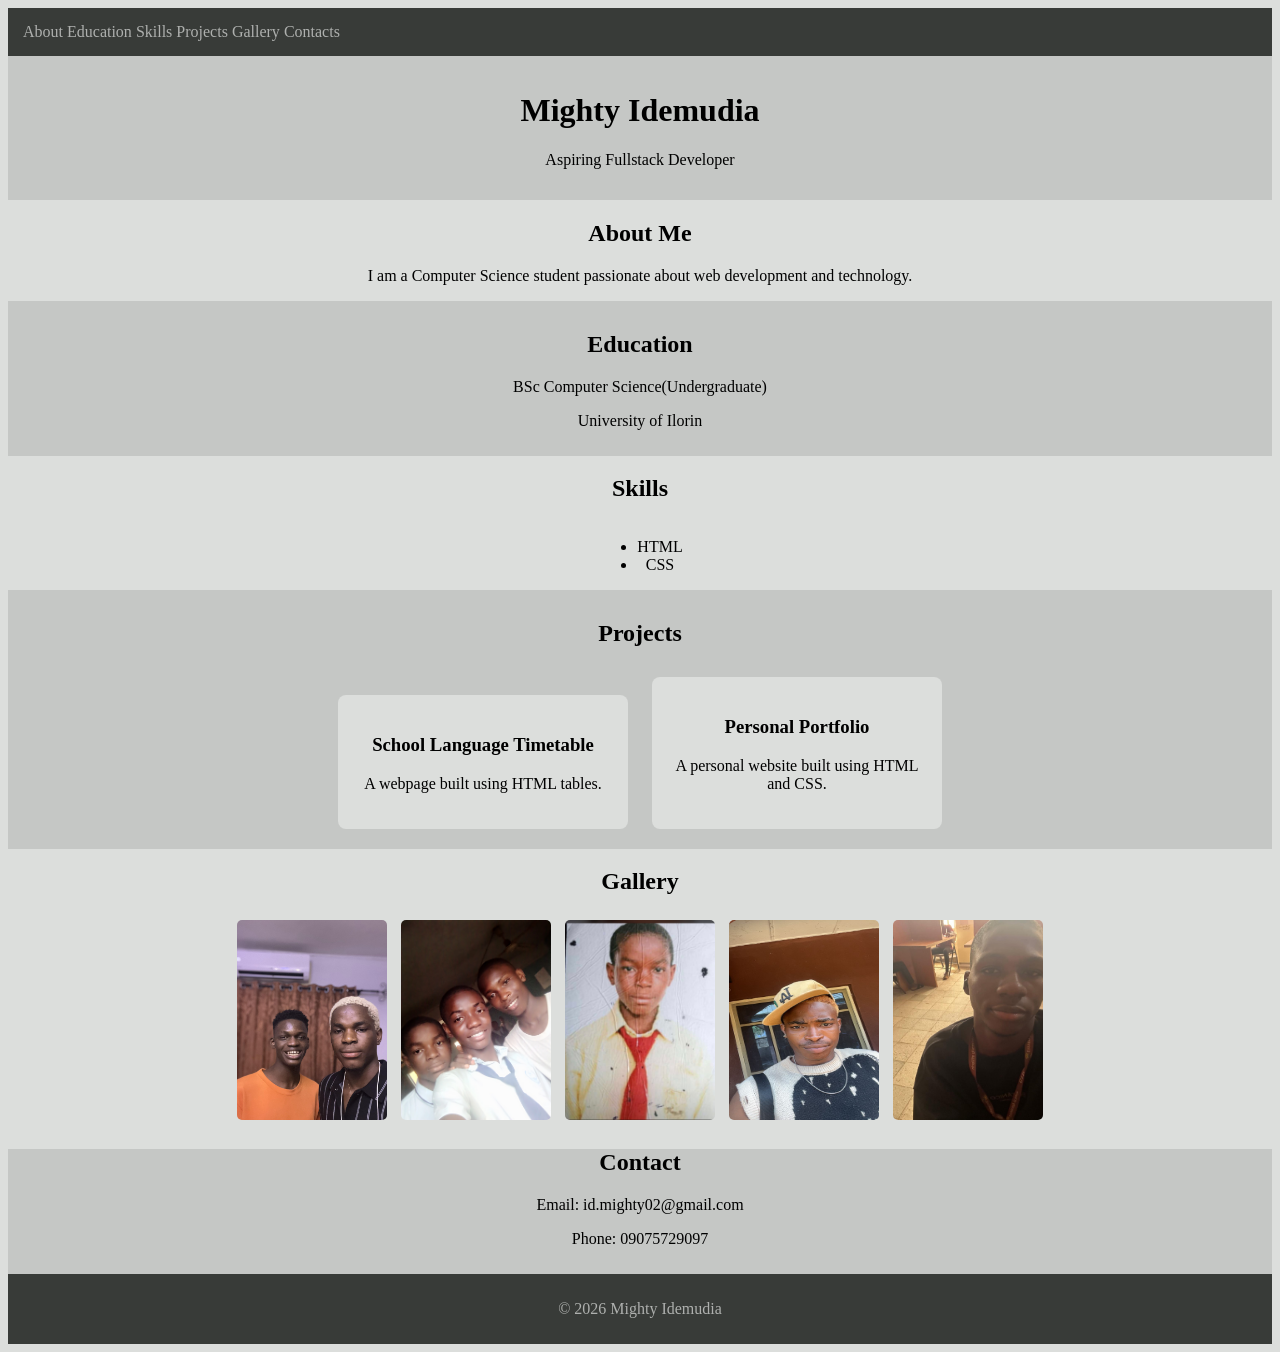
<file: index.html>
<!DOCTYPE html>
<html lang="en">

<head>
    <meta charset="UTF-8">
    <meta name="viewport" content="width=device-width, initial-scale=1.0">
    <title>Mighty Idemudia</title>
    <link rel="stylesheet" href="style.css">
</head>

<body>
    <nav>
        <a href="#about">About</a>
        <a href="#education">Education</a>
        <a href="#skills">Skills</a>
        <a href="#projects">Projects</a>
        <a href="#gallery">Gallery</a>
        <a href="#contact">Contacts</a>
    </nav>
    <header>
        <h1>Mighty Idemudia</h1>
        <p>Aspiring Fullstack Developer</p>
    </header>

    <section id="about">
        <h2>About Me</h2>
        <p>
            I am a Computer Science student passionate about web development and technology.
        </p>
    </section>

    <section id="education">
        <h2>Education</h2>
        <p>BSc Computer Science(Undergraduate)</p>
        <p>University of Ilorin</p>
    </section>

    <section id="skills">
        <h2>Skills</h2>

        <div class="skills-container">
            <ul>
                <li>HTML</li>
                <li>CSS</li>
            </ul>

        </div>

    </section>

    <section id="projects">
        <h2>Projects</h2>

        <div>

            <div class="project-card">
                <h3>School Language Timetable</h3>
                <p>A webpage built using HTML tables.</p>
            </div>

            <div class="project-card">
                <h3>Personal Portfolio</h3>
                <p>A personal website built using HTML and CSS.</p>
            </div>

        </div>

    </section>

    <section id="gallery">
        <h2>Gallery</h2>

        <div class="gallery-container">

            <img src="photo1.JPG">
            <img src="photo2.JPG">
            <img src="photo3.JPG">
            <img src="photo4.jpeg">
            <img src="photo5.jpeg">

        </div>

    </section>

    <section id="contact">
        <h2>Contact</h2>

        <p>Email: <a href="mailto:id.mighty02@gmail.com">id.mighty02@gmail.com</a></p>
        <p>Phone: 09075729097</p>

    </section>

    <footer>
        <p>© 2026 Mighty Idemudia</p>
    </footer>

</body>

</html>
</file>
<file: style.css>
nav {
    background-color: #383b38;
    padding: 15px;
    text-align: left;
}

nav a {
    text-decoration: none;
    color: #aeb0ae;
}

a {
    text-decoration: none;
    color: black;
}

body {
    text-align: center;
    background-color: #dcdedc;
}

header {
    background-color: #c5c7c5;
    padding: 15px;
}

/*section {
    background-color: #c5c7c5;
}*/

#education {
    background-color: #c5c7c5;
    padding: 10px;
}

#projects {
    background-color: #c5c7c5;
    padding: 10px;
}

.project-card {
    background: #dcdedc;
    padding: 20px;
    width: 250px;
    border-radius: 8px;
    display: inline-block;
    margin: 10px;
}

.gallery-container img {
    width: 150px;
    height: 200px;
    margin: 5px;
    border-radius: 5px;
}

#contact {
    background-color: #c5c7c5;
    padding-bottom: 10px;
}

.skills-container {
    display: inline-block;
}

footer {
    background-color: #383b38;
    padding: 10px;
    color: #aeb0ae;
}
</file>
